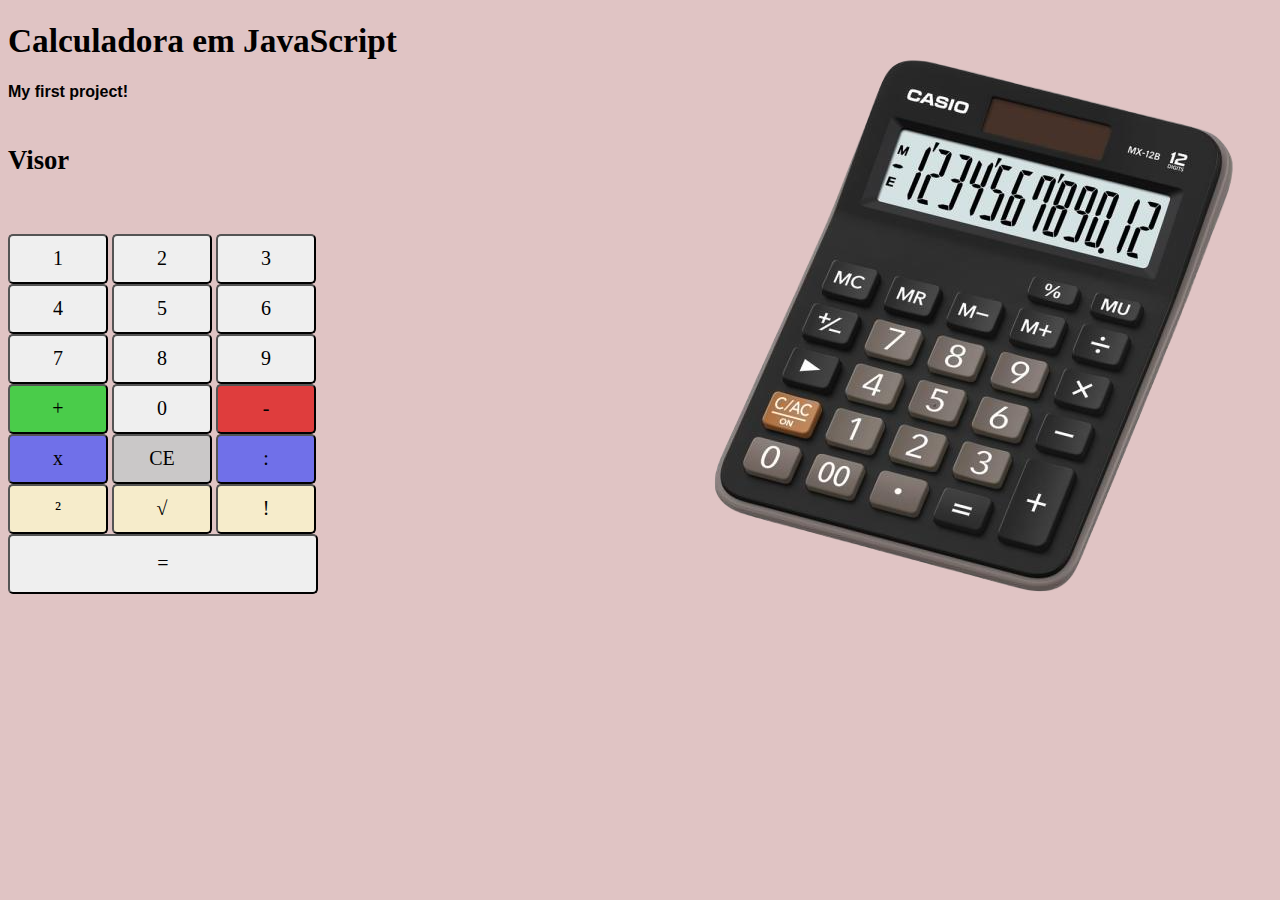
<file: index.html>
<!DOCTYPE html>
<html lang="pt-BR">

<head>
    <link rel="shortcut icon" href="favicon.ico" type="image/x-icon">
    <meta charset="UTF-8">
    <meta http-equiv="X-UA-Compatible" content="IE=edge">
    <meta name="viewport" content="width=device-width, initial-scale=1.0">
    <title>Calculadora online sem vírus</title>
    <link rel="stylesheet" href="style.css">
</head>

<body id="bodyadc">

    <img alt="calculadora" src="caculetor.png">
    <h1>Calculadora em JavaScript</h1>
    <a>My first project!</a>
    <br>
    <br>
    <p id="visor">Visor</p>
    <div class="numberos"> 
        <p id="numero1"></p>
    </div>

    <div class="numberos">
        <p id="operaçao"></p> 
    </div>

    <div class="numberos">
        <p id="numero2"></p> 
    </div>

    <div class="numberos">
        <p id="resultado"></p>
    </div>
    
    <br>
    <input class="numb" type="button" value="1" onclick="add1()" id="one">
    <input class="numb" type="button" value="2" onclick="add2()" id="two">
    <input class="numb" type="button" value="3" onclick="add3()" id="thr">
    <br>
    <input class="numb" type="button" value="4" onclick="add4()" id="fou">
    <input class="numb" type="button" value="5" onclick="add5()" id="fiv">
    <input class="numb" type="button" value="6" onclick="add6()" id="six">
    <br>
    <input class="numb" type="button" value="7" onclick="add7()" id="sev">
    <input class="numb" type="button" value="8" onclick="add8()" id="eig">
    <input class="numb" type="button" value="9" onclick="add9()" id="nin">
    <br>
    <input class="numb" type="button" value="+" onclick="applySom()" id="somabut">
    <input class="numb" type="button" value="0" onclick="add0()" id="zer">
    <input class="numb" type="button" value="-" onclick="applySub()" id="subsbut">
    <br>
    <input class="numb" type="button" value="x" onclick="applyMul()" id="multbut">
    <input class="numb" type="button" value="CE" onclick="clearRes()" id="clear">
    <input class="numb" type="button" value=":" onclick="applyDiv()" id="divsbut">
    <br>
    <input class="numb" type="button" value="²" onclick="applyPot()" id="potebut">
    <input class="numb" type="button" value="√" onclick="applyRad()" id="radibut">
    <input class="numb" type="button" value="!" onclick="applyFat()" id="fatobut">
    <br>
    <input class="numb" type="button" value="=" onclick="calc()" id="butao">

    <!-- <input type="number" placeholder="Escolha um número" id="firstnumber"> 
    <input type="number" placeholder="Escolha outro número" id="secondnumber"> -->

    <br>

    <script src="script.js"></script>
</body> 
</html>
</file>
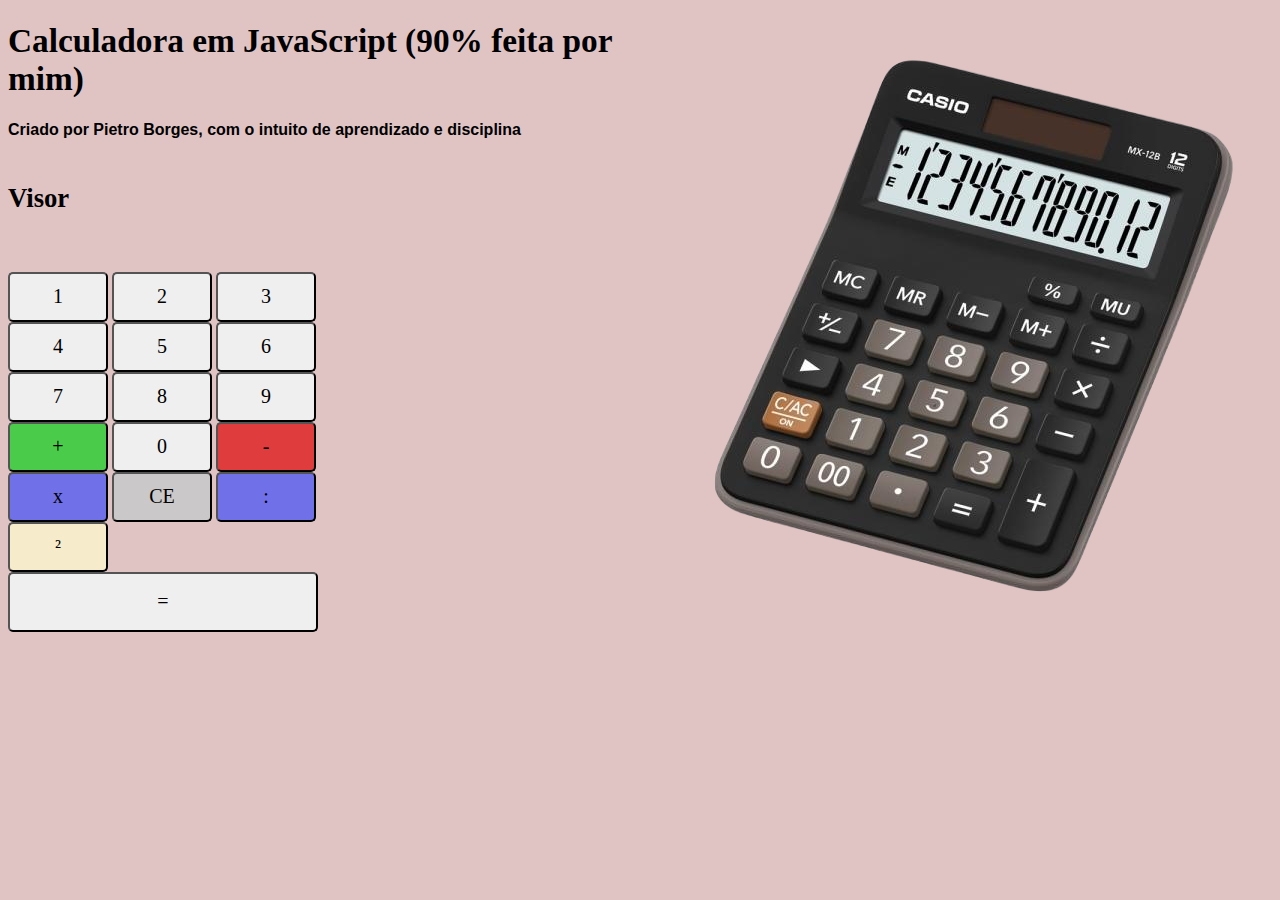
<file: adc.html>
<!DOCTYPE html>
<html lang="pt-BR">

<head>
    <meta charset="UTF-8">
    <meta http-equiv="X-UA-Compatible" content="IE=edge">
    <meta name="viewport" content="width=device-width, initial-scale=1.0">
    <title>Calculadora online - ADIÇÃO</title>
    <link rel="stylesheet" href="style.css">
</head>

<body id="bodyadc">

    <img alt="calculadora" src="caculetor.png">
    <h1>Calculadora em JavaScript (90% feita por mim)</h1>
    <a>Criado por Pietro Borges, com o intuito de aprendizado e disciplina</a>
    <br>
    <br>
    <p id="visor">Visor</p>
    <div class="numberos"> 
        <p id="numero1"></p>
    </div>

    <div class="numberos">
        <p id="slamais"></p> 
    </div>

    <div class="numberos">
        <p id="numero2"></p> 
    </div>

    <div class="numberos">
        <p id="ahan"></p>
    </div>
    
    <br>
    <input class="numb" type="button" value="1" onclick="add1()" id="one">
    <input class="numb" type="button" value="2" onclick="add2()" id="two">
    <input class="numb" type="button" value="3" onclick="add3()" id="thr">
    <br>
    <input class="numb" type="button" value="4" onclick="add4()" id="fou">
    <input class="numb" type="button" value="5" onclick="add5()" id="fiv">
    <input class="numb" type="button" value="6" onclick="add6()" id="six">
    <br>
    <input class="numb" type="button" value="7" onclick="add7()" id="sev">
    <input class="numb" type="button" value="8" onclick="add8()" id="eig">
    <input class="numb" type="button" value="9" onclick="add9()" id="nin">
    <br>
    <input class="numb" type="button" value="+" onclick="applySom()" id="somabut">
    <input class="numb" type="button" value="0" onclick="add0()" id="zer">
    <input class="numb" type="button" value="-" onclick="applySub()" id="subsbut">
    <br>
    <input class="numb" type="button" value="x" onclick="applyMul()" id="multbut">
    <input class="numb" type="button" value="CE" onclick="clearRes()" id="clear">
    <input class="numb" type="button" value=":" onclick="applyDiv()" id="divsbut">
    <br>
    <input class="numb" type="button" value="²" onclick="applyPot()" id="potebut">
    <br>
    <input class="numb" type="button" value="=" onclick="calc()" id="butao">


    <!-- <input type="number" placeholder="Escolha um número" id="firstnumber"> 
    <input type="number" placeholder="Escolha outro número" id="secondnumber"> -->

    <br>

    <script src="script.js"></script>
</body> 
</html>
</file>
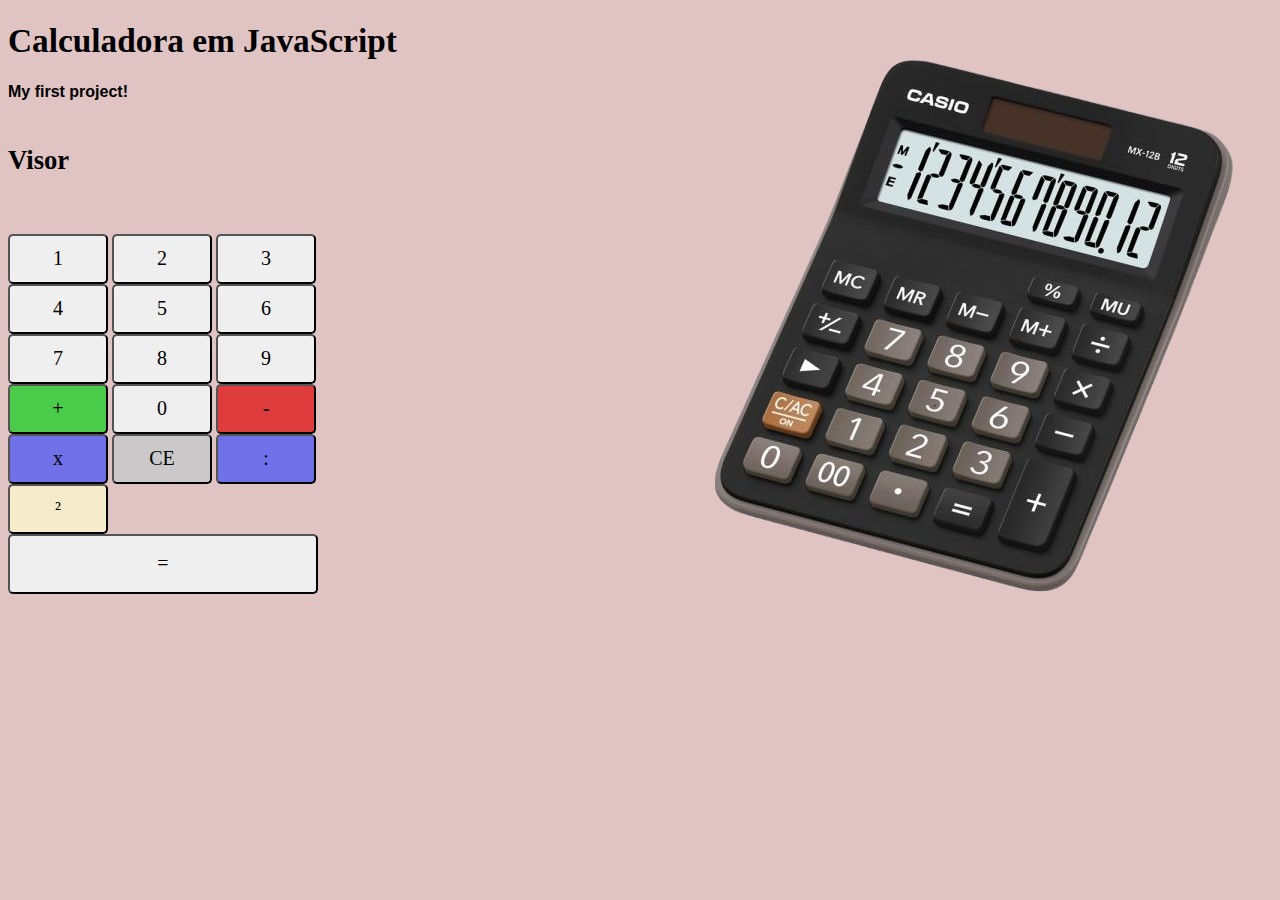
<file: calc.html>
<!DOCTYPE html>
<html lang="pt-BR">

<head>
    <link rel="shortcut icon" href="favicon.ico" type="image/x-icon">
    <meta charset="UTF-8">
    <meta http-equiv="X-UA-Compatible" content="IE=edge">
    <meta name="viewport" content="width=device-width, initial-scale=1.0">
    <title>Calculadora online sem vírus</title>
    <link rel="stylesheet" href="style.css">
</head>

<body id="bodyadc">

    <img alt="calculadora" src="caculetor.png">
    <h1>Calculadora em JavaScript</h1>
    <a>My first project!</a>
    <br>
    <br>
    <p id="visor">Visor</p>
    <div class="numberos"> 
        <p id="numero1"></p>
    </div>

    <div class="numberos">
        <p id="slamais"></p> 
    </div>

    <div class="numberos">
        <p id="numero2"></p> 
    </div>

    <div class="numberos">
        <p id="ahan"></p>
    </div>
    
    <br>
    <input class="numb" type="button" value="1" onclick="add1()" id="one">
    <input class="numb" type="button" value="2" onclick="add2()" id="two">
    <input class="numb" type="button" value="3" onclick="add3()" id="thr">
    <br>
    <input class="numb" type="button" value="4" onclick="add4()" id="fou">
    <input class="numb" type="button" value="5" onclick="add5()" id="fiv">
    <input class="numb" type="button" value="6" onclick="add6()" id="six">
    <br>
    <input class="numb" type="button" value="7" onclick="add7()" id="sev">
    <input class="numb" type="button" value="8" onclick="add8()" id="eig">
    <input class="numb" type="button" value="9" onclick="add9()" id="nin">
    <br>
    <input class="numb" type="button" value="+" onclick="applySom()" id="somabut">
    <input class="numb" type="button" value="0" onclick="add0()" id="zer">
    <input class="numb" type="button" value="-" onclick="applySub()" id="subsbut">
    <br>
    <input class="numb" type="button" value="x" onclick="applyMul()" id="multbut">
    <input class="numb" type="button" value="CE" onclick="clearRes()" id="clear">
    <input class="numb" type="button" value=":" onclick="applyDiv()" id="divsbut">
    <br>
    <input class="numb" type="button" value="²" onclick="applyPot()" id="potebut">
    <br>
    <input class="numb" type="button" value="=" onclick="calc()" id="butao">


    <!-- <input type="number" placeholder="Escolha um número" id="firstnumber"> 
    <input type="number" placeholder="Escolha outro número" id="secondnumber"> -->

    <br>

    <script src="script.js"></script>
</body> 
</html>
</file>
<file: style.css>
body#bodyadc {
    background-color: rgb(224, 196, 196);
}

body#bodysub {
    background-color: aquamarine;
}

h1 {
    font: bold 25pt Bahnschrift;
}

p#visor {
    font: bold 20pt Bahnschrift;
}

a {
    font: bold 12pt Arial;
}

p {
    font: normal 15pt Arial;
}

div#resultado {
    font: normal 14pt Arial;
}

div#ixim {
    font: normal 14pt Arial;
}

div#abem {
    font: normal 14pt Arial;
}

img {
    display: block;
    float: right;
}

p#numero1 {
    font: normal 20pt Arial;
}

p#numero2 {
    font: normal 20pt Arial;
}

.numberos {
    display: inline-block;
}

p#numero1 {
    font: normal 20pt Bahnschrift;
}

p#numero2 {
    font: normal 20pt Bahnschrift;
}

.numb {
    border-radius: 5px;
    height: 50px;
    width: 100px;
    font: normal 15pt Bahnschrift;
}

input#somabut {
    background-color: rgb(74, 204, 74);
}

input#subsbut {
    background-color: rgb(223, 61, 61);
}

input#multbut {
    background-color: rgb(112, 112, 233);
}

input#divsbut {
    background-color: rgb(112, 112, 233);
}

input#clear {
    background-color: rgb(202, 200, 200);
}

input#potebut {
    background-color: rgb(246, 236, 203);
}


input#radibut {
    background-color: rgb(246, 236, 203);
}


input#fatobut {
    background-color: rgb(246, 236, 203);
}


#butao {
    padding: 16px;
    height: 60px;
    width: 310px;
    font: normal 15pt Bahnschrift;
}

p#resultado {
    font: normal 20pt Bahnschrift;
}
</file>
